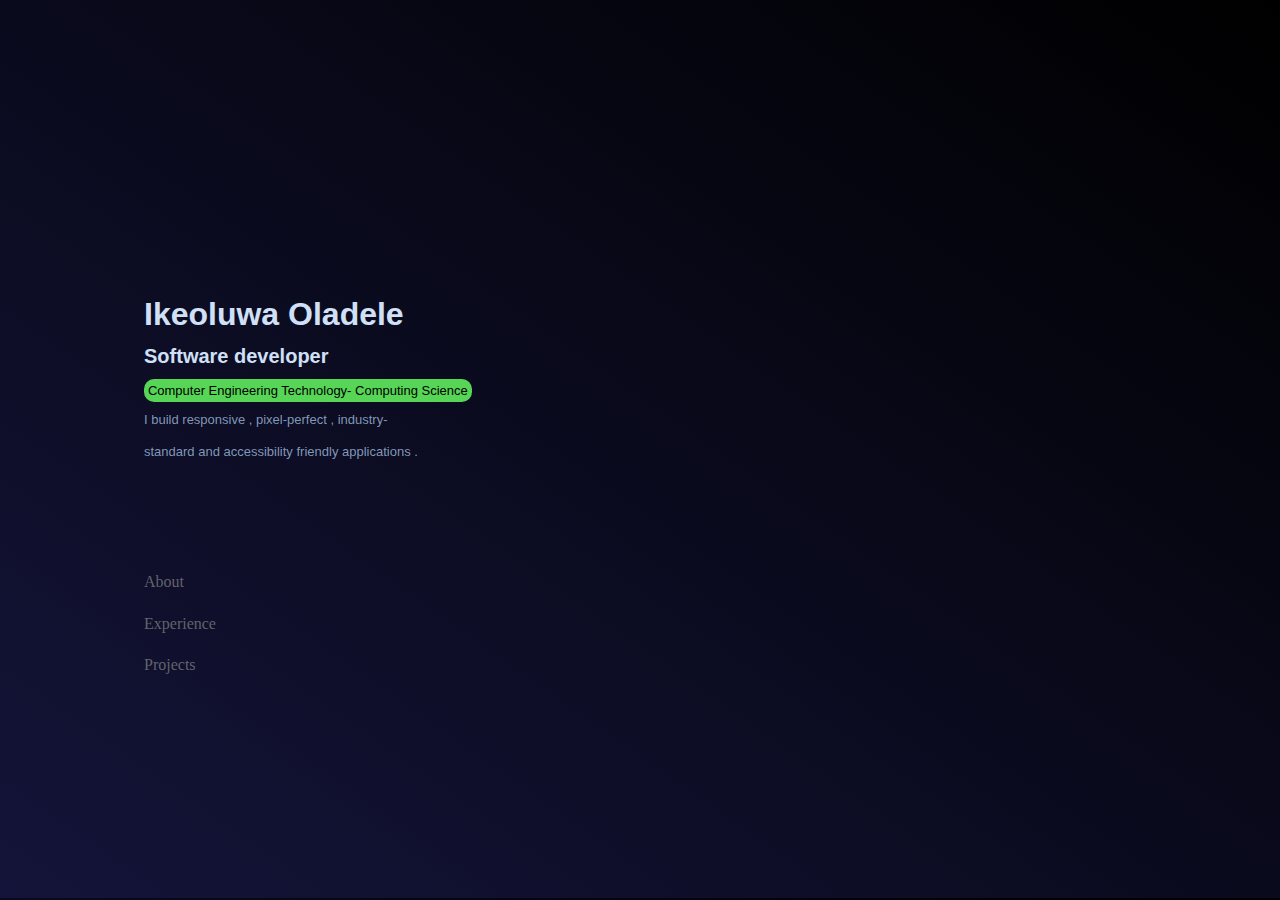
<file: index.html>
<!DOCTYPE html>
<html lang="en">

<head>
  <meta charset="UTF-8" />
  <meta name="viewport" content="width=device-width, initial-scale=1.0" />
  <title>Ikeoluwa Portfolio</title>

  <meta name="author" content="Ikeoluwa Oladele" />
  <meta name="description" content="A website portfolio that show's Oladele's skills as a software developer" />
  <link rel="stylesheet" href="styles/style.css" type="text/css" />
  <script src="js/onclick_func.js" defer></script>
</head>

<body>
  <main>
    <section class="leftSide">
      <section class="introduction">
        <h1 class="name">Ikeoluwa Oladele</h1>

        <h4>Software developer</h4>
        <div>

          <a href="https://www.algonquincollege.com/sat/program/computer-engineering-technology-computing-science/#summary" title="algonquincollege computer computer-engineering-technology-computing-science program page" referrerpolicy="no-referrer"> Computer Engineering Technology- Computing Science</a>
          <br>
          <p> I build responsive , pixel-perfect , industry-standard and accessibility friendly applications .</p>
        </div>
      </section>

      <nav>
        <ul class="nav-bar" id="navb">
          <li>
            <div class="nav-option"><a href="#about">About</a>
              <div class="selected"></div>
            </div>
          </li>
          <li>
            <div class="nav-option"><a href="#experience">Experience</a>
              <div class="selected"></div>
            </div>
          </li>
          <li>
            <div class="nav-option">
              <a href="#projects">Projects</a>
              <div class="selected"></div>
            </div>
          </li>
        </ul>

      </nav>
    </section>

    <section id="rightSide">
      <section id="about">
        <div class="about-container">
          <h3 class="section-header">ABOUT</h3>
          <p id="r-p1"> My journey into this fascinating world began with a spark of inspiration from hacking movies, leading me to the discovery of the Scratch programming language in <time datetime="2019">2019</time>. The simplicity and power of drag-and-drop coding opened my eyes to the endless possibilities in software development.</p>
          <p id="r-p2">Driven by curiosity, I dove deeper and embraced the elegance of Python, guided by the wisdom of “Automate the Boring Stuff with Python.” My commitment to mastering the craft led me to the <em>Zuri Bootcamp</em> in 2021, where I got introduced to backend development using Python and the Django framework. Although an unexpected setback caused a pause in my learning path, my determination remained unshaken.</p>
          <p id="r-p3">In 2023, I returned to academia, enrolling in the Computer Engineering program to continue my quest for knowledge and achieve my dream in the tech industry.</p>
          <p id="r-p4">
            Beyond the screen, I express my creativity through music, playing the guitar and piano, and producing beats with FL Studio. A lover of anime, I find joy in the vibrant stories and characters that fuel my imagination.
          </p>
        </div>
      </section>
      <!-- <br> -->

      <section id="experience">
        <div class="experience-container">
          <h3 class="section-header">Experience</h3>
          <div class="experience-one">
            <span> 2024 - present </span><p>Lorem ipsum dolor sit amet consectetur adipisicing elit. Totam nulla facilis,
              tempore et quasi qui eius,
              eveniet quo asperiores architecto, doloribus eos vel! Laboriosam minima ex debitis et, iste voluptas!</p>
          </div>
          <div class="experience-one">
            <span>2024 - present </span> <p>Impedit modi voluptatibus exercitationem animi? Temporibus libero hic aut modi
              amet consequatur non optio
              tenetur culpa officiis beatae doloribus commodi, eligendi distinctio quisquam odit explicabo. Beatae
              deserunt
              excepturi tempore corporis.</p>
          </div>
          <div class="experience-one">
            <span>2024 - present </span><p>Hic temporibus explicabo quisquam ea officiis libero? Optio dolore est
              laudantium voluptatum repellat.
              Aspernatur laborum iure deserunt voluptate, aliquid, molestias laudantium nam animi maiores expedita dicta
              dolorum esse sint nulla.</p>
          </div>



        </div>
      </section>
      <br>
      <section id="projects">
        <div class="projects-container">
          <h3 class="section-header">PROJECTS</h3>
          <p>Lorem ipsum dolor sit amet consectetur adipisicing elit. Totam nulla facilis, tempore et quasi qui eius,
            eveniet quo asperiores architecto, doloribus eos vel! Laboriosam minima ex debitis et, iste voluptas!</p>
          <p>Impedit modi voluptatibus exercitationem animi? Temporibus libero hic aut modi amet consequatur non optio
            tenetur culpa officiis beatae doloribus commodi, eligendi distinctio quisquam odit explicabo. Beatae
            deserunt
            excepturi tempore corporis.</p>
          <p>Hic temporibus explicabo quisquam ea officiis libero? Optio dolore est laudantium voluptatum repellat.
            Aspernatur laborum iure deserunt voluptate, aliquid, molestias laudantium nam animi maiores expedita dicta
            dolorum esse sint nulla.</p>
        </div>

      </section>
    </section>

    </section>



    </section>
  </main>
</body>

</html>
</file>
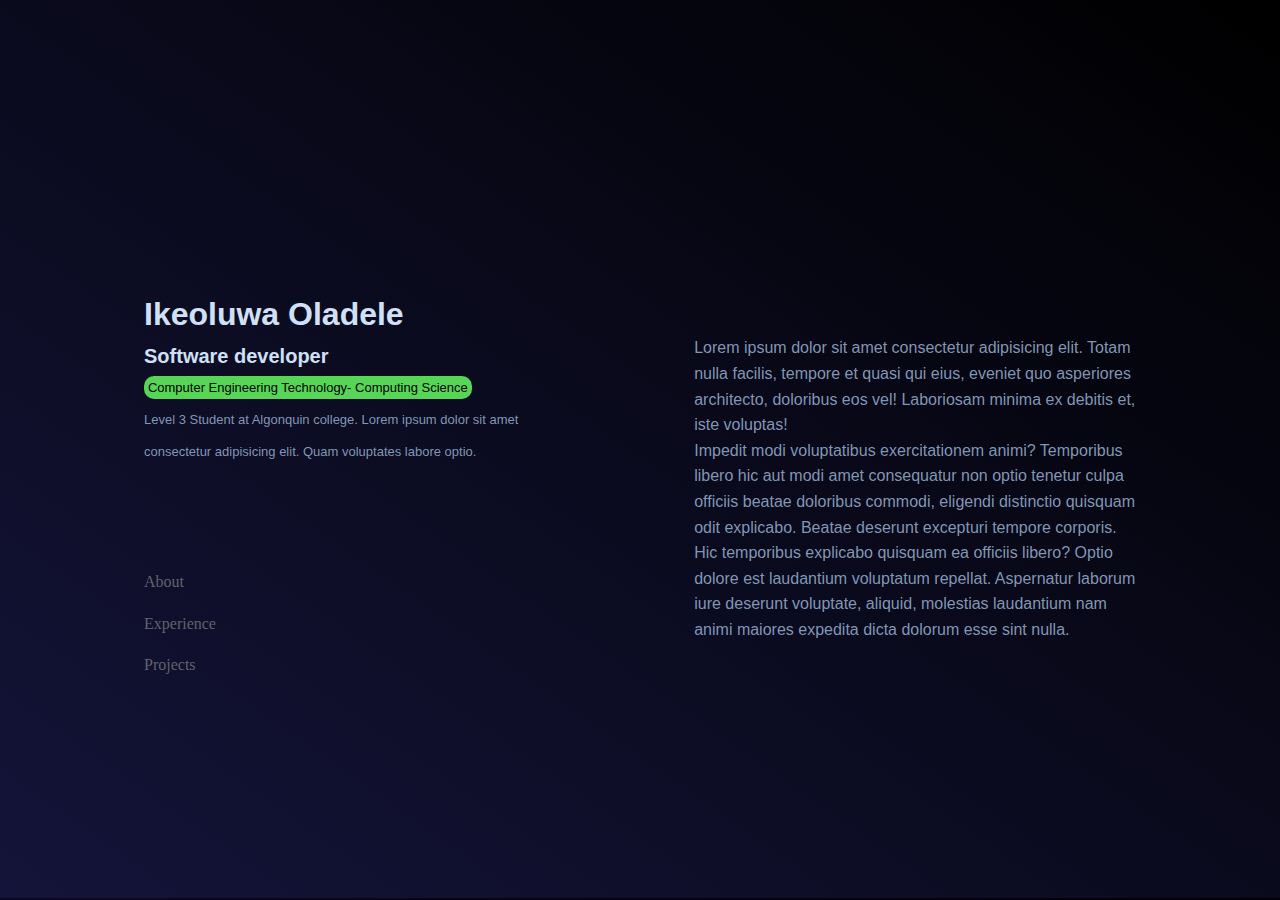
<file: final portfolio/index.html>
<!DOCTYPE html>
<html lang="en">

<head>
  <meta charset="UTF-8" />
  <meta name="viewport" content="width=device-width, initial-scale=1.0" />
  <title>Ikeoluwa Portfolio</title>

  <meta name="author" content="Ikeoluwa Oladele" />
  <meta name="description" content="A website portfolio that show's Oladele's skills as a software developer" />
  <link rel="stylesheet" href="styles/style.css" type="text/css" />
  <script src="js/onclick_func.js" defer></script>
</head>

<body>
  <main>
    <section class="leftSide">
      <section class="introduction">
        <h1 class="name">Ikeoluwa Oladele</h1>

        <h4>Software developer</h4>
        <p>

          <a href="https://www.algonquincollege.com/sat/program/computer-engineering-technology-computing-science/#summary" title="algonquincollege computer computer-engineering-technology-computing-science program page" referrerpolicy="no-referrer"> Computer Engineering Technology- Computing Science</a>
          <br>Level 3 Student
          at Algonquin college. 
          Lorem ipsum dolor sit amet consectetur adipisicing elit. Quam voluptates labore optio.
          
        </p>
      </section>

      <nav>
        <ul class="nav-bar" id="navb">
          <li>
            <div class="nav-option"><a href="#about">About</a>
              <div class="selected"></div>
            </div>
          </li>
          <li>
            <div class="nav-option"><a href="#experience">Experience</a>
              <div class="selected"></div>
            </div>
          </li>
          <li>
            <div class="nav-option">
              <a href="#projects">Projects</a>
              <div class="selected"></div>
            </div>
          </li>
        </ul>

      </nav>
    </section>

    <section class="rightSide">
      <section id="about">
        <div class="about-container">
          <h3 class="section-header">ABOUT</h3>
          <p>Lorem ipsum dolor sit amet consectetur adipisicing elit. Totam nulla facilis, tempore et quasi qui eius,
            eveniet quo asperiores architecto, doloribus eos vel! Laboriosam minima ex debitis et, iste voluptas!</p>
          <p>Impedit modi voluptatibus exercitationem animi? Temporibus libero hic aut modi amet consequatur non optio
            tenetur culpa officiis beatae doloribus commodi, eligendi distinctio quisquam odit explicabo. Beatae
            deserunt
            excepturi tempore corporis.</p>
          <p>Hic temporibus explicabo quisquam ea officiis libero? Optio dolore est laudantium voluptatum repellat.
            Aspernatur laborum iure deserunt voluptate, aliquid, molestias laudantium nam animi maiores expedita dicta
            dolorum esse sint nulla.</p>
        </div>
      </section>
      <!-- <br> -->

      <section id="experience">
        <div class="experience-container">
          <h3 class="section-header">Experience</h3>
          <div class="experience-one">
            <span> 2024 - present </span><p>Lorem ipsum dolor sit amet consectetur adipisicing elit. Totam nulla facilis,
              tempore et quasi qui eius,
              eveniet quo asperiores architecto, doloribus eos vel! Laboriosam minima ex debitis et, iste voluptas!</p>
          </div>
          <div class="experience-one">
            <span>2024 - present </span> <p>Impedit modi voluptatibus exercitationem animi? Temporibus libero hic aut modi
              amet consequatur non optio
              tenetur culpa officiis beatae doloribus commodi, eligendi distinctio quisquam odit explicabo. Beatae
              deserunt
              excepturi tempore corporis.</p>
          </div>
          <div class="experience-one">
            <span>2024 - present </span><p>Hic temporibus explicabo quisquam ea officiis libero? Optio dolore est
              laudantium voluptatum repellat.
              Aspernatur laborum iure deserunt voluptate, aliquid, molestias laudantium nam animi maiores expedita dicta
              dolorum esse sint nulla.</p>
          </div>



        </div>
      </section>
      <br>
      <section id="projects">
        <div class="projects-container">
          <h3 class="section-header">PROJECTS</h3>
          <p>Lorem ipsum dolor sit amet consectetur adipisicing elit. Totam nulla facilis, tempore et quasi qui eius,
            eveniet quo asperiores architecto, doloribus eos vel! Laboriosam minima ex debitis et, iste voluptas!</p>
          <p>Impedit modi voluptatibus exercitationem animi? Temporibus libero hic aut modi amet consequatur non optio
            tenetur culpa officiis beatae doloribus commodi, eligendi distinctio quisquam odit explicabo. Beatae
            deserunt
            excepturi tempore corporis.</p>
          <p>Hic temporibus explicabo quisquam ea officiis libero? Optio dolore est laudantium voluptatum repellat.
            Aspernatur laborum iure deserunt voluptate, aliquid, molestias laudantium nam animi maiores expedita dicta
            dolorum esse sint nulla.</p>
        </div>

      </section>
    </section>

    </section>



    </section>
  </main>
</body>

</html>
</file>
<file: styles/style.css>
*, *::after, *::before {
  margin: 0;
  padding: 0;
  box-sizing: border-box;
}

body {
  font-family: "Poppins", sans-serif;
  background: linear-gradient(to top right, rgb(20, 20, 58), rgb(0, 0, 0));
  font-size: 1.25rem;
  line-height: 1.6;
  color: rgba(147, 172, 204, 0.888);
}

main {
  min-height: calc(100vh - 5rem);
  width: 80vw;
  margin: auto;
  display: flex;
  padding-top: 5rem;
  gap: 10%;
  justify-content: space-between;
}

.leftSide {
  flex-basis: 45%;
  display: flex;
  flex-direction: column;
  gap: 6rem;
  justify-content: center;
  padding-inline: 1rem;
}
.leftSide .introduction .name {
  font-size: 2rem;
  color: rgb(208, 224, 247);
}
.leftSide .introduction h4 {
  color: rgb(208, 224, 247);
}
.leftSide .introduction a {
  text-decoration: none;
  background-color: rgb(87, 213, 87);
  color: black;
  border-radius: 10px;
  padding: 0.3em;
  font-size: small;
}
.leftSide .introduction a:hover {
  background-color: #32c732;
}
.leftSide .introduction p {
  font-size: small;
  line-height: 2rem;
  width: 65%;
}
.leftSide .introduction hr {
  border-color: rgba(29, 28, 31, 0.518);
  border-width: 1px;
  width: 80%;
}
.leftSide .nav-bar li {
  list-style: none;
}
.leftSide .nav-bar .nav-option {
  list-style: none;
  font-size: 1rem;
  font-family: "Times New Roman", Times, serif;
  color: rgba(128, 128, 128, 0.753);
  display: inline-block;
  margin-bottom: 10px;
}
.leftSide .nav-bar div.selected, .leftSide .nav-bar div.current-section {
  order: -1;
  width: 0%;
  background-color: rgba(128, 128, 128, 0.753);
  height: 1px;
  transition: all 0.25s ease-in-out;
}
.leftSide .nav-bar a {
  text-decoration: none;
  color: rgba(128, 128, 128, 0.753);
}
.leftSide .nav-bar .nav-option:hover a {
  font-size: 1.1em;
  color: whitesmoke;
}
.leftSide .nav-bar :is(.nav-option:hover) div.selected, .leftSide .nav-bar :is(.nav-option:hover) div.current-section, .leftSide .nav-bar div.selected:hover, .leftSide .nav-bar div.current-section:hover {
  width: 100%;
  background-color: rgba(255, 255, 255, 0.753);
}
.leftSide .nav-bar .current-section {
  width: 100%;
  background-color: rgba(128, 128, 128, 0.753);
}

#rightSide {
  flex-basis: 45%;
  padding-right: 3px;
  height: calc(100vh - 5rem - 2px);
  display: flex;
  flex-direction: column;
  gap: 10px;
  max-width: 45%;
  overflow-y: scroll;
  scroll-behavior: smooth;
}
#rightSide section {
  flex-basis: 100%;
  align-content: center;
  flex-shrink: 0;
}
#rightSide .section-header {
  display: none;
  color: rgba(216, 225, 237, 0.888);
  font-family: "Times New Roman", Times, serif;
  font-size: 0.85rem;
  margin-bottom: 5px;
}
#rightSide .about-container {
  font-size: 1rem;
  padding: 3px;
}
#rightSide .about-container #r-p1, #rightSide .about-container #r-p4, #rightSide .about-container #r-p3, #rightSide .about-container #r-p2 {
  margin-bottom: 10px;
  animation: slidein 2s;
  animation-delay: 0.15s;
  animation-fill-mode: forwards;
  transform: translateY(100vh);
}
#rightSide .about-container #r-p2 {
  animation-delay: 0.6s;
}
#rightSide .about-container #r-p3 {
  animation-delay: 1s;
}
#rightSide .about-container #r-p4 {
  animation-delay: 1.5s;
}
#rightSide .experience-container {
  font-size: 1rem;
  display: flex;
  flex-direction: column;
  gap: 1rem;
}
#rightSide .experience-container .experience-one, #rightSide .experience-container .experience-two, #rightSide .experience-container .experience-three {
  display: grid;
  grid-template-columns: repeat(6, 1fr);
  grid-template-rows: 0;
}
#rightSide .experience-container .experience-one span, #rightSide .experience-container .experience-two span, #rightSide .experience-container .experience-three span {
  grid-column: span 3;
}
#rightSide .experience-container .experience-one p, #rightSide .experience-container .experience-two p, #rightSide .experience-container .experience-three p {
  grid-column-start: 3;
  grid-column-end: 7;
}
#rightSide .projects-container {
  font-size: 1rem;
}

#rightSide::-webkit-scrollbar {
  width: 0px;
}

@media screen and (max-width: 1000px) {
  main {
    flex-direction: column;
    gap: 2rem;
    width: 70vw;
  }
  .nav-bar {
    display: none;
  }
  .leftSide {
    gap: 2rem;
  }
  #rightSide {
    max-width: unset;
    height: auto;
  }
  #rightSide .section-header {
    display: block;
  }
}
@keyframes slidein {
  to {
    transform: translateY(0px);
  }
}/*# sourceMappingURL=style.css.map */
</file>
<file: final portfolio/styles/style.css>
*, *::after, *::before {
  margin: 0;
  padding: 0;
  box-sizing: border-box;
}

body {
  font-family: "Poppins", sans-serif;
  background: linear-gradient(to top right, rgb(20, 20, 58), rgb(0, 0, 0));
  font-size: 1.25rem;
  line-height: 1.6;
  color: rgba(147, 172, 204, 0.888);
}

main {
  min-height: calc(100vh - 5rem);
  width: 80vw;
  margin: auto;
  display: flex;
  padding-top: 5rem;
  gap: 10%;
  justify-content: space-between;
}

.leftSide {
  flex-basis: 45%;
  display: flex;
  flex-direction: column;
  gap: 6rem;
  justify-content: center;
  padding-inline: 1rem;
}
.leftSide .introduction .name {
  font-size: 2rem;
  color: rgb(208, 224, 247);
}
.leftSide .introduction h4 {
  color: rgb(208, 224, 247);
}
.leftSide .introduction a {
  text-decoration: none;
  background-color: rgb(87, 213, 87);
  color: black;
  border-radius: 10px;
  padding: 0.3em;
  font-size: small;
}
.leftSide .introduction a:hover {
  background-color: #32c732;
}
.leftSide .introduction p {
  font-size: small;
  line-height: 2rem;
}
.leftSide .introduction hr {
  border-color: rgba(29, 28, 31, 0.518);
  border-width: 1px;
  width: 80%;
}
.leftSide .nav-bar li {
  list-style: none;
}
.leftSide .nav-bar .nav-option {
  list-style: none;
  font-size: 1rem;
  font-family: "Times New Roman", Times, serif;
  color: rgba(128, 128, 128, 0.753);
  display: inline-block;
  margin-bottom: 10px;
}
.leftSide .nav-bar div.selected, .leftSide .nav-bar div.current-section {
  order: -1;
  width: 0%;
  background-color: rgba(128, 128, 128, 0.753);
  height: 1px;
  transition: all 0.25s ease-in-out;
}
.leftSide .nav-bar a {
  text-decoration: none;
  color: rgba(128, 128, 128, 0.753);
}
.leftSide .nav-bar .nav-option:hover a {
  font-size: 1.1em;
  color: whitesmoke;
}
.leftSide .nav-bar :is(.nav-option:hover) div.selected, .leftSide .nav-bar :is(.nav-option:hover) div.current-section, .leftSide .nav-bar div.selected:hover, .leftSide .nav-bar div.current-section:hover {
  width: 100%;
  background-color: rgba(255, 255, 255, 0.753);
}
.leftSide .nav-bar .current-section {
  width: 100%;
  background-color: rgba(128, 128, 128, 0.753);
}

.rightSide {
  flex-basis: 45%;
  padding-right: 3px;
  height: calc(100vh - 5rem - 2px);
  display: flex;
  flex-direction: column;
  gap: 10px;
  max-width: 45%;
  overflow-y: scroll;
  scroll-behavior: smooth;
}
.rightSide section {
  flex-basis: 100%;
  align-content: center;
  flex-shrink: 0;
}
.rightSide .section-header {
  display: none;
  color: rgba(216, 225, 237, 0.888);
  font-family: "Times New Roman", Times, serif;
  font-size: 1rem;
  margin-bottom: 5px;
}
.rightSide .about-container {
  font-size: 1rem;
  padding: 3px;
}
.rightSide .experience-container {
  font-size: 1rem;
  display: flex;
  flex-direction: column;
  gap: 1rem;
}
.rightSide .experience-container .experience-one, .rightSide .experience-container .experience-two, .rightSide .experience-container .experience-three {
  display: grid;
  grid-template-columns: repeat(6, 1fr);
  grid-template-rows: 0;
}
.rightSide .experience-container .experience-one span, .rightSide .experience-container .experience-two span, .rightSide .experience-container .experience-three span {
  grid-column: span 3;
}
.rightSide .experience-container .experience-one p, .rightSide .experience-container .experience-two p, .rightSide .experience-container .experience-three p {
  grid-column-start: 3;
  grid-column-end: 7;
}
.rightSide .projects-container {
  font-size: 1rem;
}

.rightSide::-webkit-scrollbar {
  width: 0px;
}

@media screen and (max-width: 1000px) {
  main {
    flex-direction: column;
    gap: 2rem;
    width: 70vw;
  }
  .nav-bar {
    display: none;
  }
  .leftSide {
    gap: 2rem;
  }
  .rightSide {
    max-width: unset;
    height: auto;
  }
  .rightSide .section-header {
    display: block;
  }
}/*# sourceMappingURL=style.css.map */
</file>
